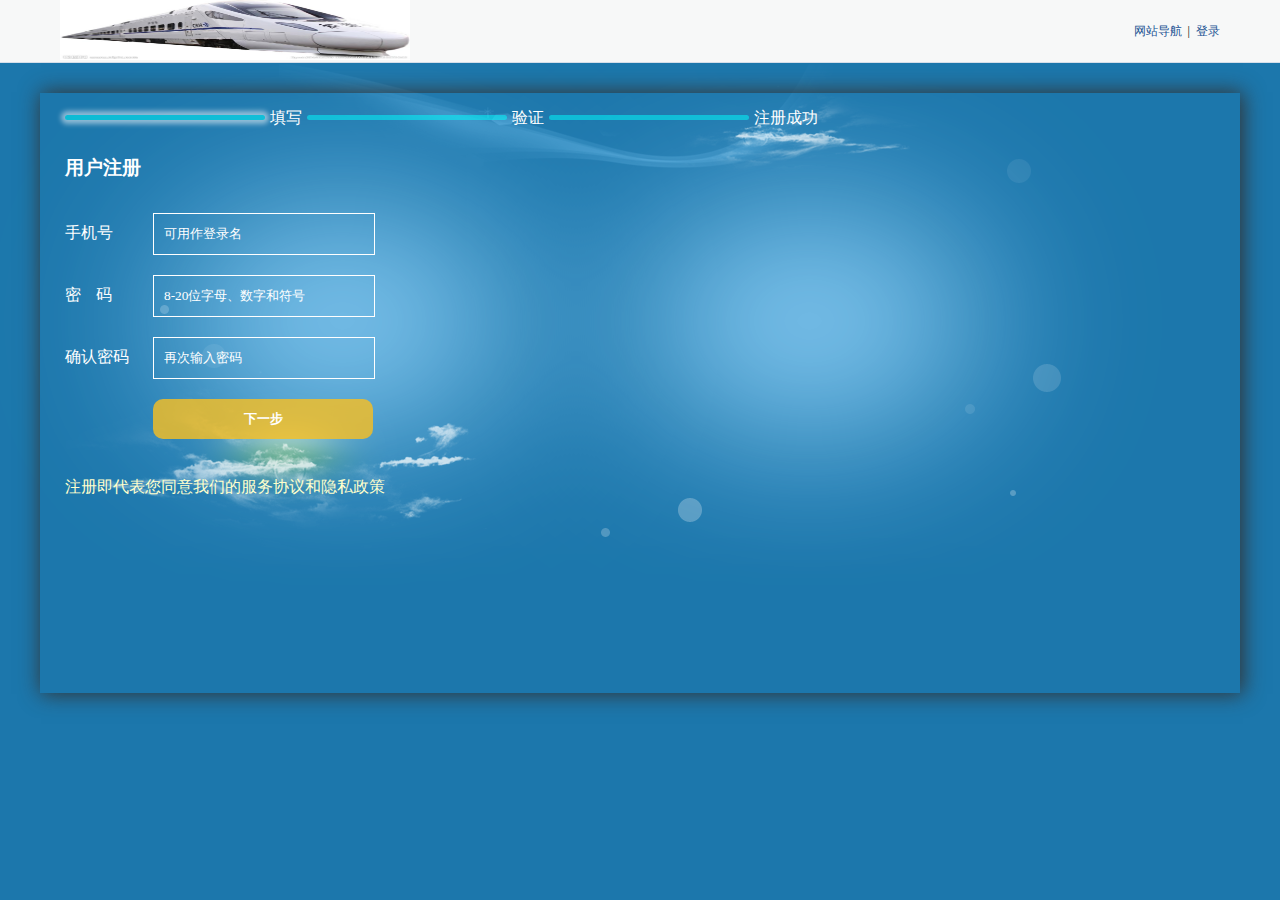
<file: WebRoot/zhuce.html>
<!DOCTYPE html PUBLIC "-//W3C//DTD XHTML 1.0 Transitional//EN" "http://www.w3.org/TR/xhtml1/DTD/xhtml1-transitional.dtd">
<html xmlns="http://www.w3.org/1999/xhtml">
<head>
<meta http-equiv="Content-Type" content="text/html; charset=utf-8" />
<title>用户注册</title>
<link type="text/css" rel="stylesheet" href="css/zhuce.css" />
</head>
<body>
	<!--head-->
	<div class="header">
		<div class="inner">
			<div class="logo">
				<a href="index.html" title="火车票"><img src="images/t.jpg"
					width="350" height="60" />
				</a>
			</div>
			<div class="headlink">
				<a href="index.html">网站导航</a> &nbsp;|&nbsp; <a href="login.html">登录</a>
			</div>
		</div>
	</div>
	<!--head end-->
	<!--middle-->
	<div class="middle">
		<div class="cont">
			<!--填写-->
			<ul>
				<li><span class="user_t"
					style="box-shadow:0px 0px 5px 4px #fff; "> </span>填写</li>
				<li><span class="user_y"></span>验证</li>
				<li><span class="user_z"></span>注册成功</li>
			</ul>

			<div class="user">
				<h3>用户注册</h3>
				<form method="post" action="">
					<div class="input">
						<label>手机号</label><input value="" placeholder="可用作登录名"
							autocomplete="off" type="text" name="name" id="name" />&nbsp;<span
							class="t"></span>
					</div>
					<div class="input">
						<label style="letter-spacing:15px">密码</label><input
							placeholder="8-20位字母、数字和符号" type="password" name="pw" id="pw" />&nbsp;<span
							class="t1"></span> <br />
					</div>
					<div class="input">
						<label for="pw">确认密码</label><input value="" placeholder="再次输入密码"
							type="password" name="pw1" id="pw1" />&nbsp;<span class="t2"></span>
					</div>

					<div class="input" id="input">
						<label></label> <input type="button" id="submit" class="submit"
							style="width:220px;" value="下一步" />
					</div>
				</form>
				<br /> <a href="#"
					style="color:#FFC; display:block; margin-top:20px;">
					注册即代表您同意我们的服务协议和隐私政策 </a>
			</div>
			<!--填写 end-->

			<!--验证-->
			<div class="validate">
				<h3>用户验证</h3>
				<p id="tel">
					请点击获取以下该手机号<span style="text-decoration:underline;" id="tell"></span>的验证码,
					<br />请在重新获取验证之前完成验证。注:请勿刷新页面！
				</p>
				<div style="padding-left:88px;">
					<input type="text" id="yz" name="yz" placeholder="区分大小写" />



					<button
						style=" cursor:pointer;background:#fabf1f; border:0; border-radius:5px; color:#FFF;width:100px; height:30px"
						onclick="document.getElementById('y_z_m').innerHTML = y_z_m();">点击获取验证码</button>
					<span id="y_z_m"></span> &nbsp;<span class="yzm"></span>
				</div>
				<div style="padding-left:88px; margin-top:50px;">
					<input type="button" id="wanc" class="wanc" style="width:220px;"
						autocomplete="off" value="完成注册" />
				</div>
				<div style="padding-left:88px; margin-top:50px;">
					<input type="button" id="enter" class="enter" style="width:220px;"
						autocomplete="off" value="返回上一层" />
				</div>
			</div>
			<!--验证 end-->
			<!--完成-->
			<div class="complete">

				<p>
					<img src="images/timg.png" width="100" height="100" />恭喜您,使用<span
						id="mob"></span>手机号注册成功！
				</p>

				<div class="dj">点击我,登录账号！</div>


			</div>


			<!--完成 end-->
		</div>
	</div>

	<!--middle end-->



</body>

<script type="text/javascript" src="js/jquery-1.12.4.min.js"></script>
<script type="text/javascript" src="js/zhuce.js"></script>
</html>
</file>
<file: WebRoot/css/zhuce.css>
/* CSS Document */
@charset  "utf-8";

*{
	margin: 0;
	padding: 0;
	font-family: "微软雅黑";
}
a{
	text-decoration: none;
}
input::-webkit-input-placeholder,
-moz-input-placeholder,
-ms-,input-placeholder,
-o-input-placeholder
 { /* WebKit*/  
    color: #fff; /*改变placeholder中颜色*/
}  
ul,ol li{
	list-style:none;
	
	
	}
img{
	border:0;
}
body{
    background:url(../images/bg.png) no-repeat;
	background-color: rgb(28, 119, 172);
	animation:go 100s linear infinite;
}
	@keyframes go{
		
		0%{
			background-position:300 0; 
			}
			50%{
				
				background-position:500px;
				}
			
		100%{
			background-position:300 0; 
			}
		}
.header{
	min-width: 1200px;
	height: 62px;
	background: #f7f8f8;
	border-bottom: 1px solid #d6dfea;
}
.header .inner{
	width: 1160px;
	height: 62px;
	padding-left:20px;
	padding-right:20px;
	margin: 0 auto;
}
.header .inner .logo{
   width: 182px;
   height: 62px;    
   float: left;
}
.header .inner .logo a{
	display: block;
	width: 182px;
    height: 62px; 
    
}
.header .inner .headlink{
	float: right;
	font-size: 12px;

}
.header .inner .headlink a{
	font-size: 12px;
	color: #1d5494;
	line-height: 62px;
	
}
/*内容*/
.middle{
	min-width:1200px;
	height:600px;
	margin-top:30px;
	color:#FFF;
	
	}
.middle .cont{
	margin:auto;
	width:1160px;
	height: 600px;
	box-shadow:2px 0px 20px 1px #333;
	padding-left:20px;
	padding-right:20px;
	position:relative;
	
	/*background:linear-gradient(#c0cdd9,#FFF);*//*背景渐变*/
}

/*填写*/
.middle .cont ul{
	width:100%;
	height:50px;
	line-height:50px;
	color:#FFF;
}
.middle .cont ul li{
	float:left;
}
.middle .cont ul li span{
	width:200px;
	height:5px;
	display:block;
	background:#0FF;
	opacity:0.5;
	float:left;
	margin-top:22px;
	border-radius:20px;
	margin-right:5px;
	margin-left:5px;
}

.middle .cont .user h3{
	color:#fff;
	height:50px;
	line-height:50px;
}

.middle .cont .user{
	width:800px;
	height:auto;
	padding-left:5px;

	
}
.middle .cont .user .input{
	margin-top:20px;
}
.middle .cont .user input{
	width:200px;
	height:40px;
	background:none;
	outline:none;
	border:1px solid #FFF;
	padding-left:10px;
	padding-right:10px;
	color:#FFF;
}
.middle .cont .user label{
	width:88px;
	height:40px;
	display:block;
	line-height:40px;
	float:left;
}
.middle .cont .user .submit{
	width:220px;
	border:0px;
	background:rgba(250,191,31,0.8);
	border-radius:10px;
	color:#FFF;
	font-weight:bold;
	cursor:pointer;
	transition:all 0.2s;
}
.middle .cont .user .submit:hover{
	background:#fabf1f;
}
/*填写 end*/

 /*验证*/
 .middle .cont .validate{
	 width:800px;
	 height:auto;
	 padding-left:5px;
	 position:absolute;
	 left:20px;
	 top:50px;
	 display:none;
	 
	 
	 
	 }
.middle .cont .validate h3{
	  width:auto;
	  height:50px;
	  line-height:50px;
	  
	  }
.middle .cont .validate p{
	        padding-left:88px;
			height:50px;
			margin-top:14px;
			line-height:40px;
}
 .middle .cont .validate #yz{
	 width:200px;
	 height:40px;
	 background:none;
	 padding-left:10px;
	 padding-right:10px;
	 border:1px solid #FFF;
	 outline:none;
	 color:#FFF;
	 margin-top:50px;
	 
	 }
.middle .cont .validate .wanc,.enter{
	width:220px;
	height:40px;
	border:0px;
	background:rgba(250,191,31,0.8);
	border-radius:10px;
	color:#FFF;
	font-weight:bold;
	cursor:pointer;
	transition:all 0.2s;
	outline:none;
}
.middle .cont .validate .wanc:hover{
	background:#fabf1f;
}
.middle .cont .validate .enter:hover{
	background:#fabf1f;
}

 /*验证 end*/
 /*完成*/
 .middle .cont .complete{

	 width:800px;
	 height:200px;
	 position:absolute;
	 left:200px;
	 top:100px;
	 margin:auto;
	 text-align:center;
	 line-height:200px;
	 font-size:24px;
	 display:none;
	 	 }
.middle .cont .complete img{
		  vertical-align:middle;
		  }
 
 .middle .cont  .dj{
    width:220px;
	height:40px;
	border:0px;
	background:rgba(250,191,31,0.8);
	border-radius:10px;
	line-height:40px;
	color:#FFF;
	margin-left:300px;
	font-weight:bold;
	cursor:pointer;
	transition:all 0.2s;
 }
  .middle .cont  .dj:hover{
	  background:#fabf1f;
	  }
 /*完成 end*/
 
/*底部*/
.foot{
	min-width:100%;
	height:auto;
	background:#d9e6f7;
	text-align:center;
	color:#1d5494;
	position:fixed;
	bottom:0px;
	}
</file>
